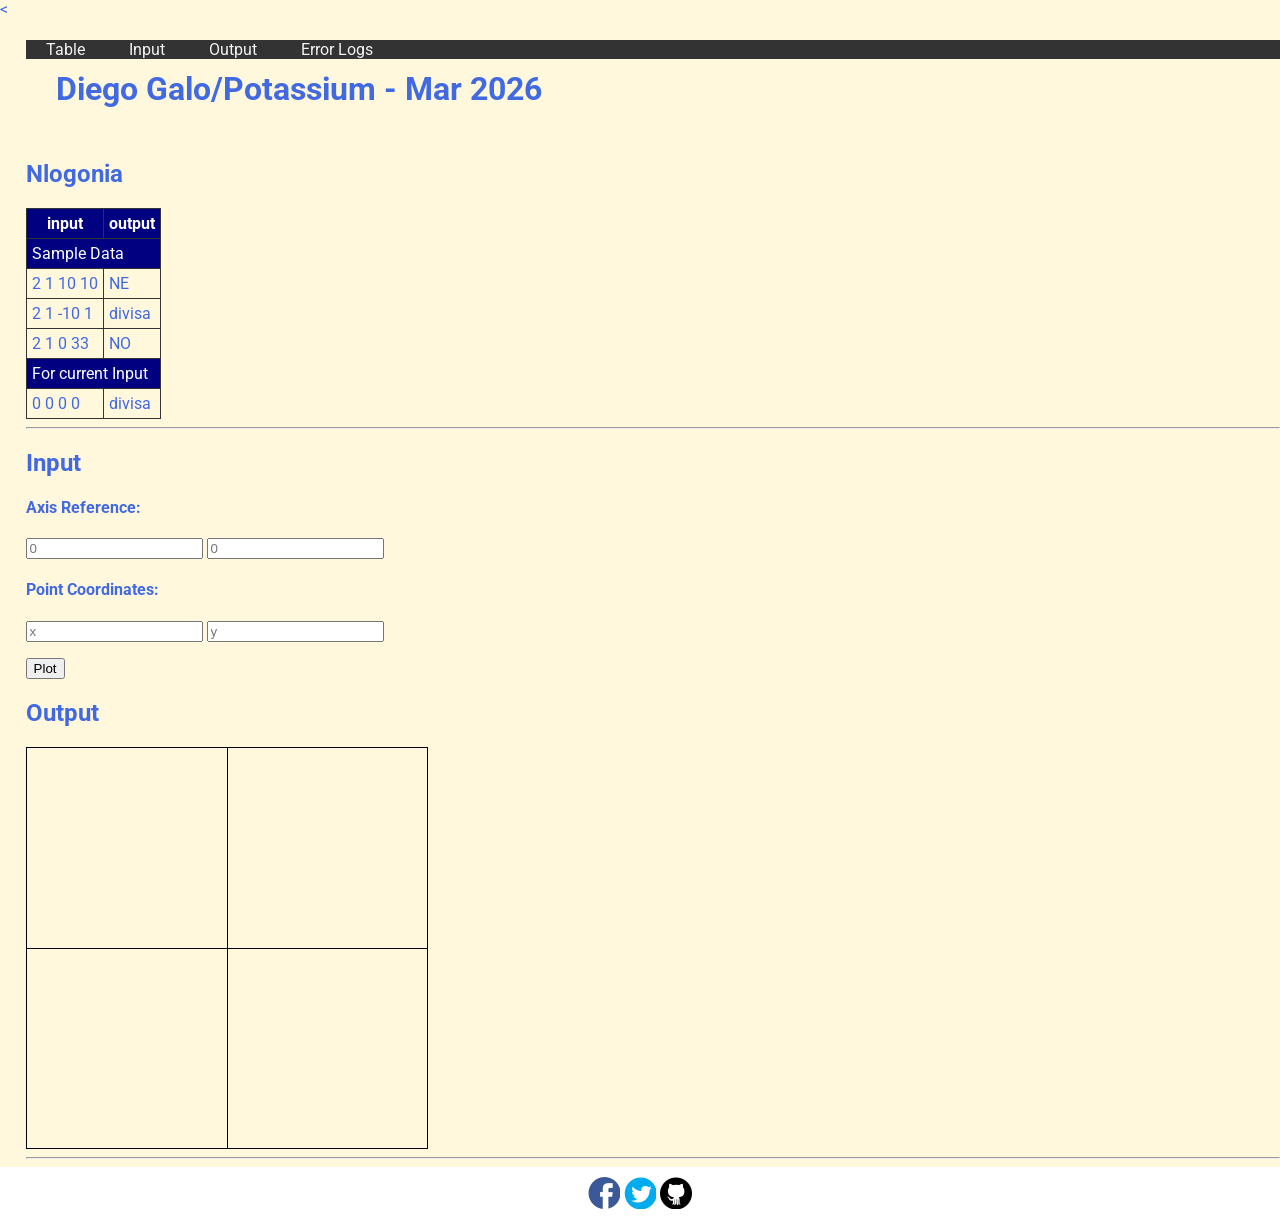
<file: public/q4/3rd Graded/index.html>
<<!DOCTYPE html>
<html>
<head>
  <meta charset="utf-8">
  <meta name="viewport" content="width=device-width">
  <!-- change the authors name to both your names-->
  <meta name="Diego Galo" content="Sir Roy/Al Mendoza">
  <meta name="description" content="testing and debugging">
  <meta name="keywords" content="testing and debugging">
  <title>CS 3 </title>
  <link href="style.css" rel="stylesheet" type="text/css" />
  <link rel="preconnect" href="https://fonts.googleapis.com">
  <link rel="preconnect" href="https://fonts.gstatic.com" crossorigin>
  <link href="https://fonts.googleapis.com/css2?family=Open+Sans&family=Poppins:wght@300&family=Roboto&display=swap" rel="stylesheet">
  <link rel="icon" type="image/x-icon" href="images/favicon.ico">
</head>

<body>
  <header>
    <nav>
      <a href="#start">Table</a>
      <a href="#input">Input</a>
      <a href="#output">Output</a>
      <a href="errorlogs.html">Error Logs</a>
    </nav>
    
    <h1 style="padding: 30px">Diego Galo/Potassium - Mar 2026 </h1>
    <h2 id="start"> Nlogonia </h2>
  </header>

  <section id="table">
    <table> 
      <tr class="rColor">
        <th> input </th> <th> output</th>
      </tr>
      <tr class="rColor"> 
        <td colspan="2"> Sample Data</td>
      </tr>
      <tr> 
        <td> 2 1 10 10 </td> <td> NE</td>
      </tr>
      <tr> 
        <td> 2 1 -10 1 </td> <td> divisa</td>
      </tr>
      <tr> 
        <td> 2 1 0 33 </td> <td> NO </td>
      </tr>
      <tr  class="rColor"> 
        <td colspan="2"> For current Input</td>
      </tr>
      <tr> 
        <td id="in1"> 0 0 0 0 </td> <td id="out1"> divisa </td>
      </tr>
    </table>
    <hr>
  </section>
  
  <section id="input">
    <h2> Input </h2>
  
    <h4>Axis Reference:</h4>
    <p>
      <input type="number" id="x0" placeholder="0">
      <input type="number" id="y0" placeholder="0">
    </p>
    
    <h4>Point Coordinates:</h4>
    <p>
      <input type="number" id="x" placeholder="x"> 
      <input type="number" id="y" placeholder="y">
    </p>
    <button onclick="plotPoint(Number(x0.value),Number(y0.value),Number(x.value), Number(y.value))"> Plot </button>
  </section>
  
  <section id="output">
    <h2 id="output"> Output </h2>
  
    <div id="coordinatePlane">
        <div id="xAxis" class="axis"></div>
        <div id="yAxis" class="axis"></div>
    </div>
    <hr>
  </section>
  
  <!--- anchors for socmed site are done with image sprites -->
  <footer>
    <a href="https://facebook.com"> 
    <div class="icon facebook"></div>
    </a>
    <a href="https://twitter.com">
    <div class="icon twitter"></div>
    </a>
    <a href="https://github.com">
    <div class="icon github"></div>
    </a>
  </footer>
  <script defer src="script.js"></script>
</body>

</html>
</file>
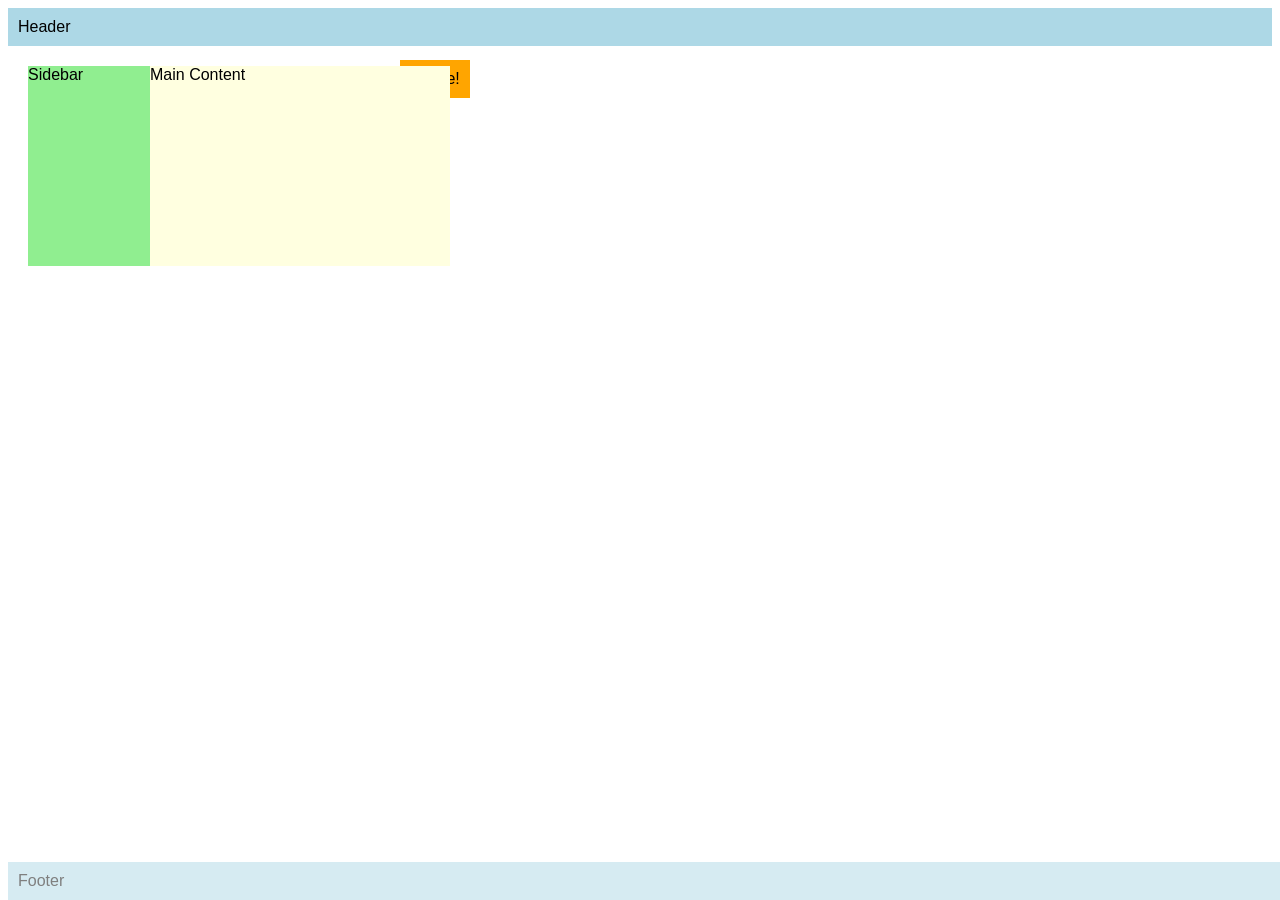
<file: public/q4/9kGaloSeatwork2.html>
<!DOCTYPE html>
<html>
<head>
  <meta name="author" content="<your names>" />
  <meta name="revised" content="<date today>" />
  <style>
    body { font-family: Arial, sans-serif; }
    .header, .footer {
      background: lightblue;
      padding: 10px;
    }
    .footer {
       opacity: 0.5;
       position: fixed; bottom: 0; width: 100%;
    }
    .sidebar {
      background: lightgreen;
      width: 150px;
      height: 200px;
      position: relative; top: 20px; left: 20px;
    }
    .content {
      background: lightyellow;
      width: 300px;
      height: 200px;
      position: absolute; top: 66px; left: 150px;
      z-index: 2;
    }    
    .notice {
    position: absolute;
    top: 60px;
    left: 400px;
    background: orange;
    padding: 10px;
    z-index: 1;
}
  </style>
</head>
<body>
  <div class="header">Header</div>
  <div class="sidebar">Sidebar</div>
  <div class="content">Main Content</div>
  <div class="footer">Footer</div>
  <div class="notice">Notice!</div>
</body>
</html>
</file>
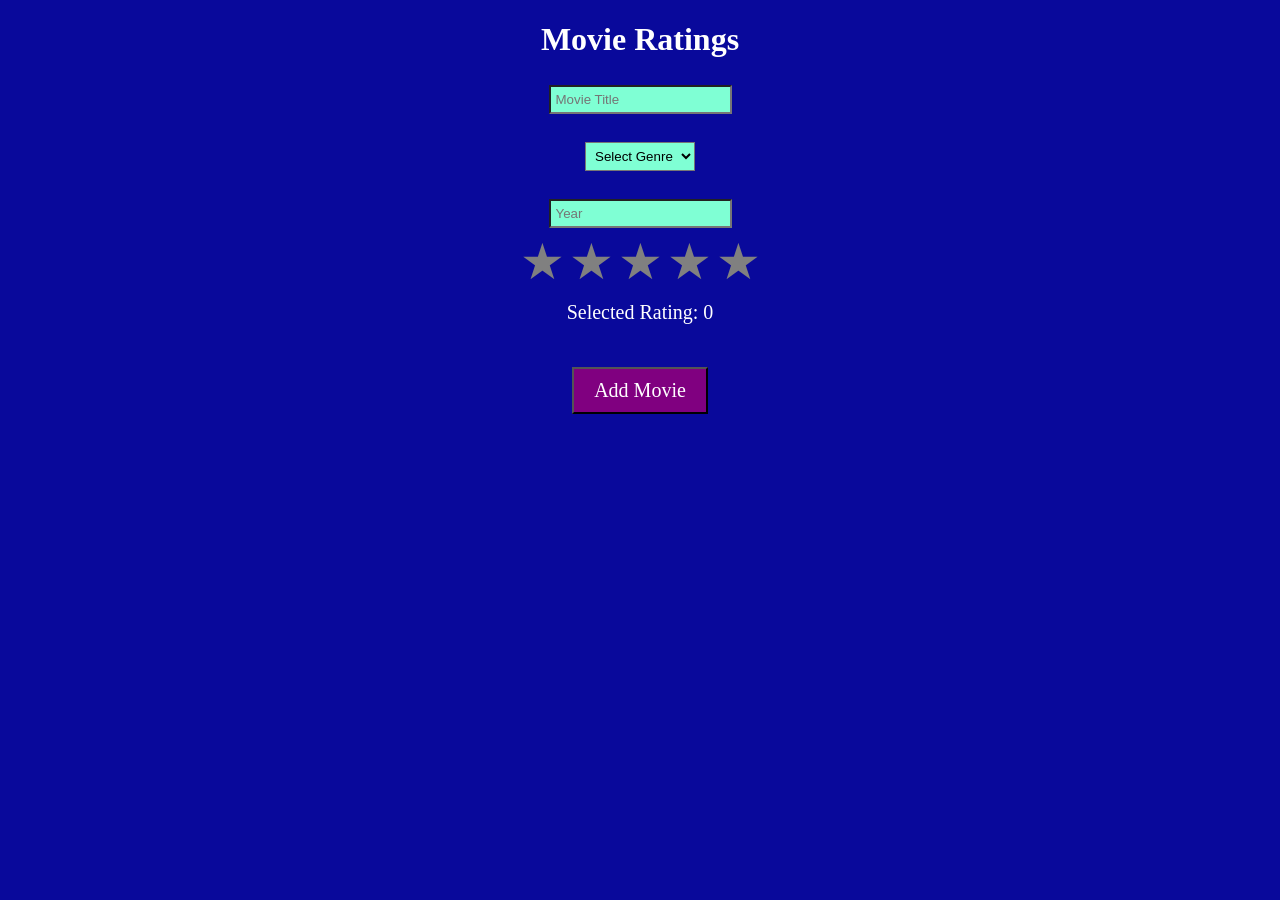
<file: public/q4/q41gPotassiumGalo.html>
<!DOCTYPE html>
<html>
<head>
    <title>Movie Rating Website</title>

    <style>
        body {
            font-family: 'Times New Roman', Times, serif;
            text-align: center;
            background: rgb(9, 9, 155);
            color: white;
        }

        input, select, button {
            padding: 5px;
            margin: 5px;
        }

        .movie {
            border: 1px solid #444;
            padding: 5px;
            margin: 5px auto; 
            display: block;    
            border-radius: 5px;
            width: 300px;       
}

        
        .stars span {
            font-size: 50px;
            cursor: pointer;
            color: gray;
        }

    
        .stars span.active {
            color: gold;
        }

        .stars span:hover {
            color: gold;
        }
        button{
            color: white;
            background-color: purple;
            font-family: 'Times New Roman', Times, serif;
            padding: 10px 20px;
            font-size: 20px;
        }
        input,select {
            background-color: aquamarine;
        }
        #selectedRating {
            font-size: 20px;
            margin-top: 10px;
        }
    </style>
</head>

<body>

<h1>Movie Ratings</h1>
<input type="text" id="Title" placeholder="Movie Title">
<br><br>

<select id="Genre">
    <option value="">Select Genre</option>
    <option>Action</option>
    <option>Comedy</option>
    <option>Fantasy</option>
    <option>Horror</option>
    <option>Crime</option>
    <option>Drama</option>
    <option>Romance</option>
    <option>Musical</option>
    <option>Animated</option>
</select>
<br><br>

<input type="number" id="Year" placeholder="Year">


<div class="stars" id="starInput">
    <span onclick="setRating(1)">★</span>
    <span onclick="setRating(2)">★</span>
    <span onclick="setRating(3)">★</span>
    <span onclick="setRating(4)">★</span>
    <span onclick="setRating(5)">★</span>
</div>


<p id="selectedRating">Selected Rating: 0</p>

<br>
<button onclick="addMovie()">Add Movie</button>

<div id="movieList"></div>

<script>
let movies = JSON.parse(localStorage.getItem("movies")) || [];
let currentRating = 0;


function setRating(value) {
    currentRating = value;
    document.getElementById("selectedRating").innerText = "Selected Rating: " + value;

    let stars = document.querySelectorAll("#starInput span");

    stars.forEach((star, index) => {
        if (index < value) {
            star.classList.add("active");
        } else {
            star.classList.remove("active");
        }
    });
}

function saveMovies() {
    localStorage.setItem("movies", JSON.stringify(movies));
}

function renderMovies() {
    let container = document.getElementById("movieList");
    container.innerHTML = "";

    movies.forEach(movie => {
        let div = document.createElement("div");
        div.className = "movie";

        div.innerHTML = `
            <h2>${movie.title}(${movie.year})-${movie.genre}, Rating:${"⭐".repeat(movie.rating)}${"☆".repeat(5 - movie.rating)} 
        `;

        container.appendChild(div);
    });
}
function addMovie() {
    let title = document.getElementById("Title").value.trim();
    let genre = document.getElementById("Genre").value;
    let year = document.getElementById("Year").value.trim();

    if (title === "" || genre === "" || year === "" || currentRating === 0) {
        alert("Answer everything I beg of you!");
        return;
    }

    movies.push({
        title: title,
        genre: genre,
        year: year,
        rating: currentRating
    });

    
    document.getElementById("Title").value = "";
    document.getElementById("Genre").value = "";
    document.getElementById("Year").value = "";
    currentRating = 0;
    document.getElementById("selectedRating").innerText = "Selected Rating: 0";

    let stars = document.querySelectorAll("#starInput span");
    stars.forEach(star => star.classList.remove("active"));

    saveMovies();
    renderMovies();
}

renderMovies();
</script>

</body>
</html>
</file>
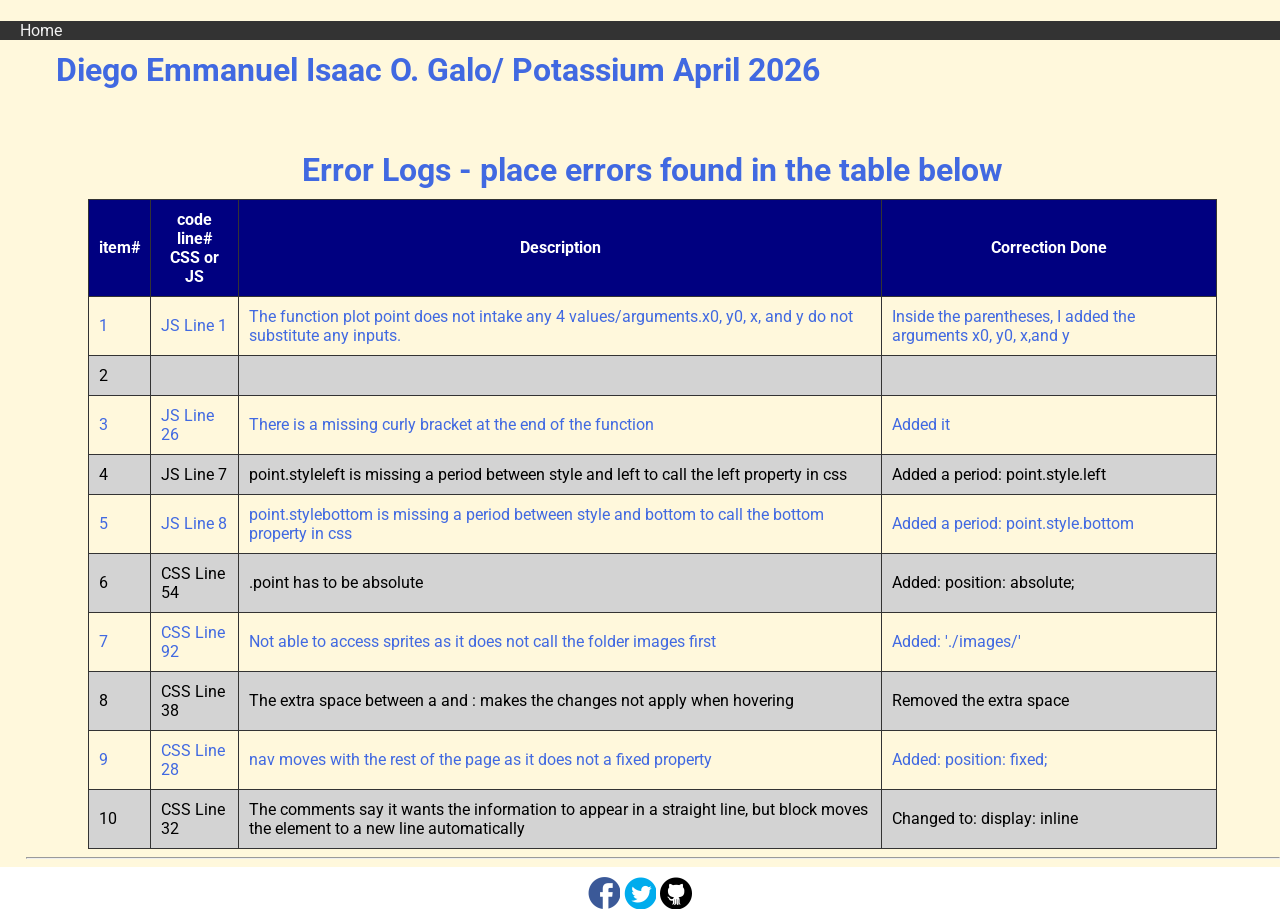
<file: public/q4/3rd Graded/errorlogs.html>
<!DOCTYPE html>
<html>
<head>
  <meta charset="utf-8">
  <meta name="viewport" content="width=device-width">
  <meta name="Diego Galo" content="Sir Roy/Al Mendoza">
  <meta name="description" content="testing and debugging">
  <meta name="keywords" content="testing and debugging">
  <title>CS3 </title>
  <link href="style.css" rel="stylesheet" type="text/css" />
  <link rel="preconnect" href="https://fonts.googleapis.com">
  <link rel="preconnect" href="https://fonts.gstatic.com" crossorigin>
  <link href="https://fonts.googleapis.com/css2?family=Open+Sans&family=Poppins:wght@300&family=Roboto&display=swap" rel="stylesheet">
  <link rel="icon" type="image/x-icon" href="images/favicon.ico">

  <nav>
    <a href="index.html">Home</a>
  </nav>
  <style>
    tr:nth-child(1) ~ tr:nth-child(odd) {
      background-color: lightgray;
      color: black;
    }
    td, th {
      padding: 10px;
    }
    table {
      width: 90%;
      margin: 0 auto;
    }
    caption {
      font-size: 2em;
      font-weight: bold;
      padding: 10px;
    }
    
  </style>
</head>

<body>
  <header>
    <nav>
    </nav>    
    <h1 style="padding: 30px">Diego Emmanuel Isaac O. Galo/ Potassium April 2026 </h1>
  </header>

  <section id="table">
    <table> 
      <caption> Error Logs - place errors found in the table below</caption>
      <tr class="rColor">
        <th> item# </th> 
        <th> code line#<br/>CSS or JS </th> 
        <th> Description</th>
        <th> Correction Done</th>
      </tr>
      <tr>
        <td> 1 </td> 
        <td>JS Line 1</td> 
        <td>The function plot point does not intake any 4 values/arguments.x0, y0, x, and y do not substitute any inputs. </td>
        <td>Inside the parentheses, I added the arguments x0, y0, x,and y</td>
      </tr>
      <tr>
        <td> 2 </td> 
        <td> </td> 
        <td> </td>
        <td> </td>
      </tr>
      <tr>
        <td> 3</td> 
        <td>JS Line 26 </td> 
        <td>There is a missing curly bracket at the end of the function</td>
        <td>Added it </td>
      </tr>
      
      <tr>
        <td> 4 </td> 
        <td>JS Line 7 </td> 
        <td>point.styleleft is missing a period between style and left to call the left property in css </td>
        <td>Added a period: point.style.left</td>
      </tr>
      <tr>
        <td> 5 </td> 
        <td>JS Line 8 </td> 
        <td>point.stylebottom is missing a period between style and bottom to call the bottom property in css </td>
        <td>Added a period: point.style.bottom</td>
      </tr>
      <tr>
        <td> 6 </td> 
        <td>CSS Line 54 </td> 
        <td>.point has to be absolute </td>
        <td>Added: position: absolute;</td>
      </tr>
      <tr>
        <td> 7 </td> 
        <td>CSS Line 92</td> 
        <td>Not able to access sprites as it does not call the folder images first </td>
        <td>Added: './images/'</td>
      </tr>
      <tr>
        <td> 8 </td> 
        <td>CSS Line 38</td> 
        <td>The extra space between a and : makes the changes not apply when hovering </td>
        <td>Removed the extra space</td>
      </tr>
      <tr>
        <td> 9 </td> 
        <td>CSS Line 28</td> 
        <td>nav moves with the rest of the page as it does not a fixed property </td>
        <td>Added: position: fixed;</td>
      </tr>
      <tr>
        <td> 10 </td> 
        <td>CSS Line 32</td> 
        <td>The comments say it wants the information to appear in a straight line, but block moves the element to a new line automatically</td>
        <td>Changed to: display: inline</td>
      </tr>
     
    </table>
    <hr>
  </section>
  
   
  <!--- anchors for socmed site are done with image sprites -->
  <footer>
    <a href="https://facebook.com"> 
    <div class="icon facebook"></div>
    </a>
    <a href="https://twitter.com">
    <div class="icon twitter"></div>
    </a>
    <a href="https://github.com">
    <div class="icon github"></div>
    </a>
  </footer>
 
</body>

</html>
</file>
<file: public/q4/3rd Graded/style.css>
html {
  height: 100%;
  width: 100%;
}

body{
  font-family: 'Open Sans', sans-serif;
  font-family: 'Poppins', sans-serif;
  font-family: 'Roboto', sans-serif;
  background-color: cornsilk;
  color:royalblue;
  padding: 0;
  margin: 0;
}

section, header {
  padding-left: 2%;
}

/*---- CSS to control the navigation bar --- 
Requirements for the navigation:
- Navigation should all be on one line only and located on the first line of the browser and will not scroll with the rest of the content.  
- There should also a hover effect on each of the links to change background and foreground color.
*/
nav {
    width: 100%;
    background-color: #333;
    position: fixed;
}

nav a {
    display: inline;
    color: #f2f2f2;
    text-align: center;
    padding: 14px 20px;
    text-decoration: none;
}

nav a:hover {
    background-color: #ddd;
    color: black;
}

/*------ to control coordinatePlane, the location of the small red box  --------*/
#coordinatePlane {
    position: relative;
    height: 400px;
    width: 400px;
    border: 1px solid black;
}
.point {
    height: 10px;
    width: 10px;
    background-color: red;
    position: absolute;
}
.axis {
    position: absolute;
    background-color: black;
}

#xAxis {
    left: 0;
    top: 200px;
    width: 100%;
    height: 1px;
}
#yAxis {
    left: 200px;
    bottom: 0;
    width: 1px;
    height: 100%;
}

/* ----- CSS properties for footer tag to display socmed icons facebook, twitter and github using sprites ---
- Discover how to use image sprites to make this work
*/
footer {
    width: 100%;
    background-color: white;
    color: #333;
    text-align: center;
    padding: 10px 0;
}
footer a {
  text-decoration: none;
}

.icon {
    width: 32px;
    height: 32px;
    display: inline-block;
    background: url('./images/sprites.png') no-repeat;
}
.facebook {
    background-position: -226px -129px;
}
.twitter {
    background-position: -340px -129px;
}
.github {
    background-position: -456px -129px;
}

.facebook:hover {
  background-position: -226px -55px;
}
.twitter:hover {
  background-position: -340px -54px;
}
.github:hover {
  background-position: -456px -54px;
}

/* --- CSS for documenting process in the table in the errorlogs.html --*/
table{
  border-collapse: collapse;
}

th, td, tr{
  padding: 5px;
  border: 1px solid #333;  
}

.rColor {
  background-color: navy;
  color: white;
}
</file>
